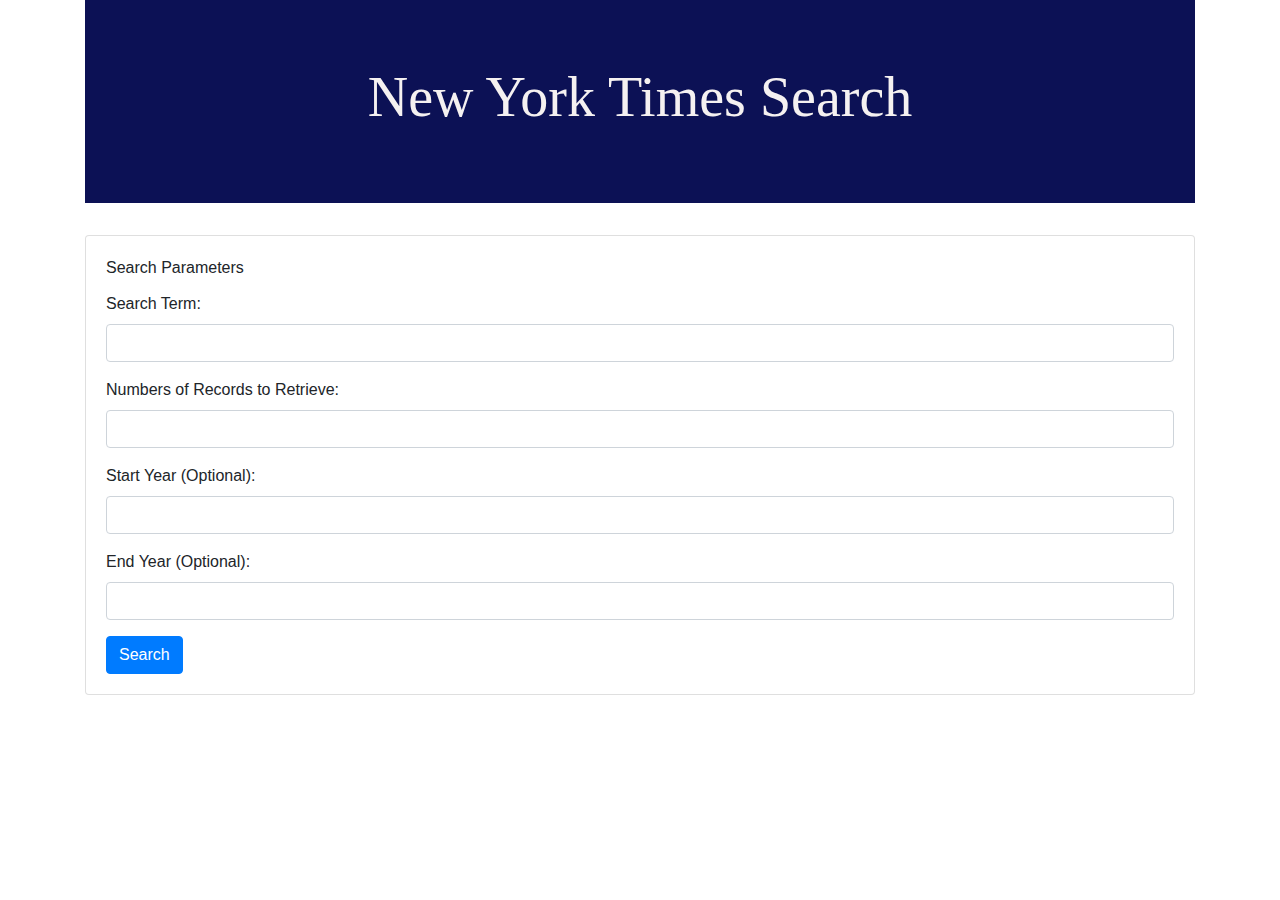
<file: 4:13/index.html>
<!DOCTYPE html>
<html lang="en">
<head>
  <meta charset="UTF-8">
  <meta name="viewport" content="width=device-width, initial-scale=1.0">
  <meta http-equiv="X-UA-Compatible" content="ie=edge">
  <title>New York Times Search</title>
  <link rel="stylesheet" href="https://maxcdn.bootstrapcdn.com/bootstrap/4.0.0/css/bootstrap.min.css">
  <link rel="stylesheet" href="../4:13/assets/style.css">
</head>
<body>
  <div class="container">
    <div class="jumbotron jumbotron-fluid">
      <div class="container text-center">
        <h1 class="display-4">New York Times Search</h1>
      </div>
    </div>
    <div class="card"> 
      <div class="card-body"> 
        <div class="card-title">Search Parameters</div> 
        <div class="card-text"> 
          <form>
            <div class="form-group">
              <label for="searching">Search Term:</label>
              <input type="text" class="form-control" id="search-term">
            </div>
            <div class="form-group">
              <label for="searching">Numbers of Records to Retrieve:</label>
              <input type="text" class="form-control" id="records">
            </div>
            <div class="form-group">
              <label for="searching">Start Year (Optional):</label>
              <input type="text" class="form-control" id="startYear">
            </div>
            <div class="form-group">
                <label for="searching">End Year (Optional):</label>
                <input type="text" class="form-control" id="endYear">
              </div>
            <button type="submit" class="btn btn-primary">Search</button>
          </form>
        </div>
      </div>
    </div>
    </div> 
  </div> 
  <script src="assets/api.js"></script>
</body>
</html>
</file>
<file: 4:13/assets/style.css>
.jumbotron{
    background-color: rgb(12, 17, 85);
    text-align: center;
    font-family: 'Times New Roman', Times, serif;
    font-weight: bold;
    color: rgb(245, 241, 241);
 }
</file>
